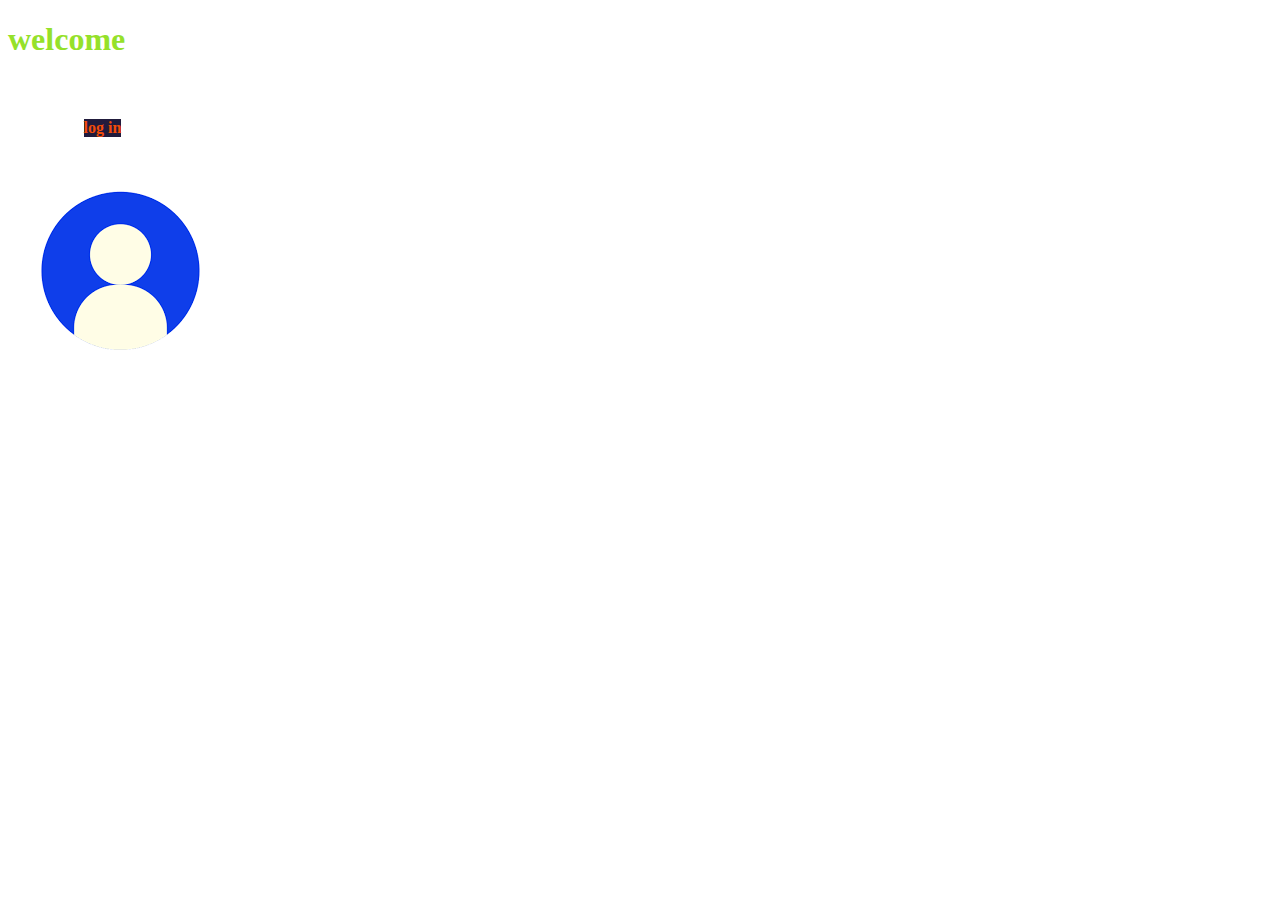
<file: index.html>
<!DOCTYPE html>
<html lang="en">

<head>
    <meta charset="UTF-8">
    <meta name="viewport" content="width=device-width, initial-scale=1.0">
    <title>Document</title>
</head>

<body>
    <h1 style="color: rgb(149, 225, 42);">welcome</h1>
    <br>
    <h4 style="background-color: rgb(33, 27, 60);color: rgb(243, 75, 8); padding: 0cm; text-align: center; width: fit-content;margin-left: 2cm;"> log in </h4>
    <a href="login.html"><img src="images/login.png" alt="login"></a>
<br>

</body>

</html>
</file>
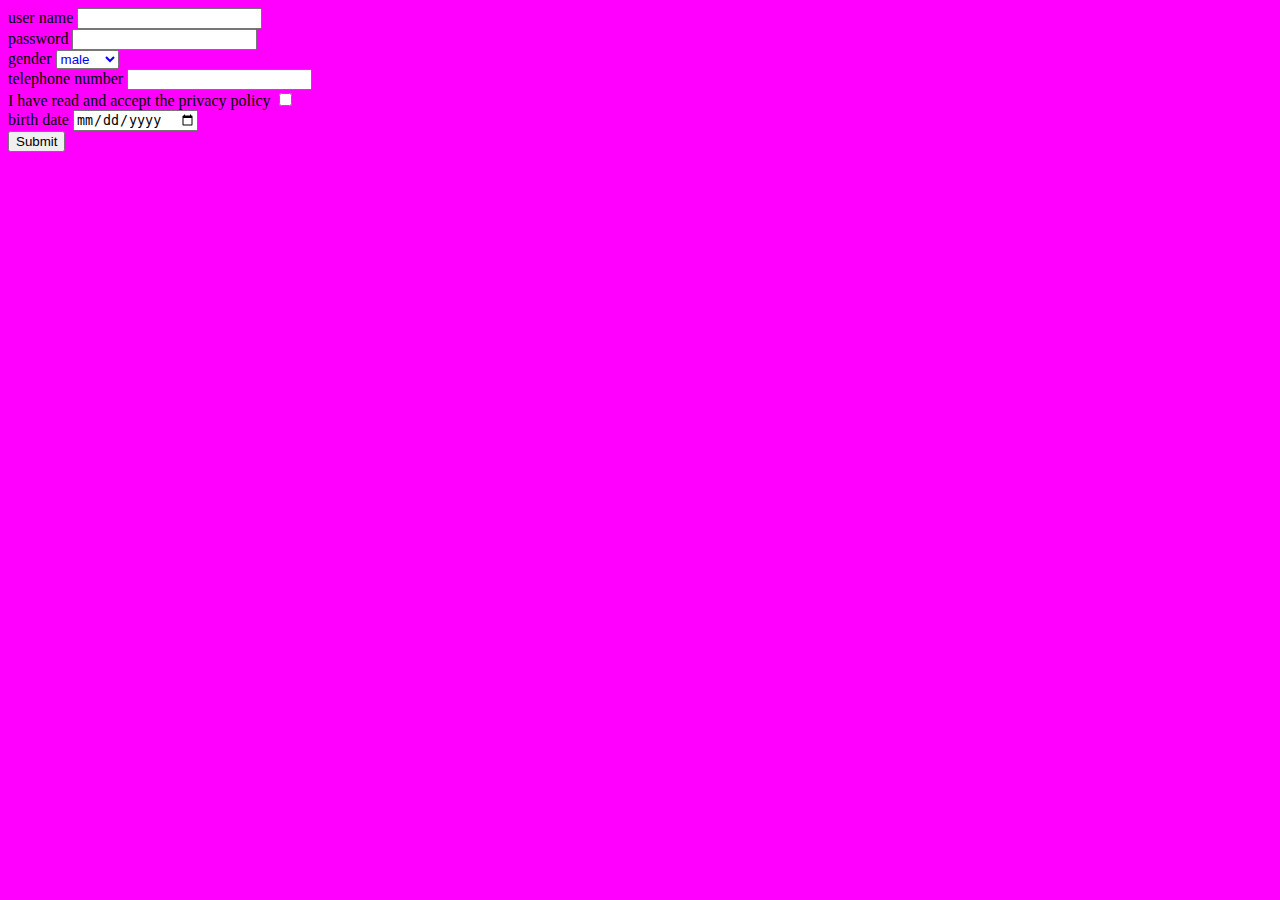
<file: login.html>
<!DOCTYPE html>
<html lang="en">

<head>
    <meta charset="UTF-8">
    <meta name="viewport" content="width=device-width, initial-scale=1.0">
    <title>Document</title>
</head>
<link rel="stylesheet" href="x.css">

<body>
    <form action="login.html">
        user name <input type="text">
        <br>
        password <input type="password">
        <br>
        gender <select name="gender" style="color: blue; size: 5cm;">
            <option value="male">male</option>
            <option value="female">female</option>
        </select>
        <br>
        telephone number <input type="tel">
        <br>
        I have read and accept the privacy policy <input type="checkbox">
        <br>
        birth date <input type="date">
        <br>
    </form>
    <a href="user.html"><input type="submit"></a>
</body>

</html>
</file>
<file: x.css>
button {color: blueviolet; border: 0lvi;}
body {background-color: fuchsia;}
iframe {
    width: 50%;
    height: 14.7cm;
    border: 3px solid #f40f0f;
  }
  element {
    margin: 20cm;
  }
</file>
